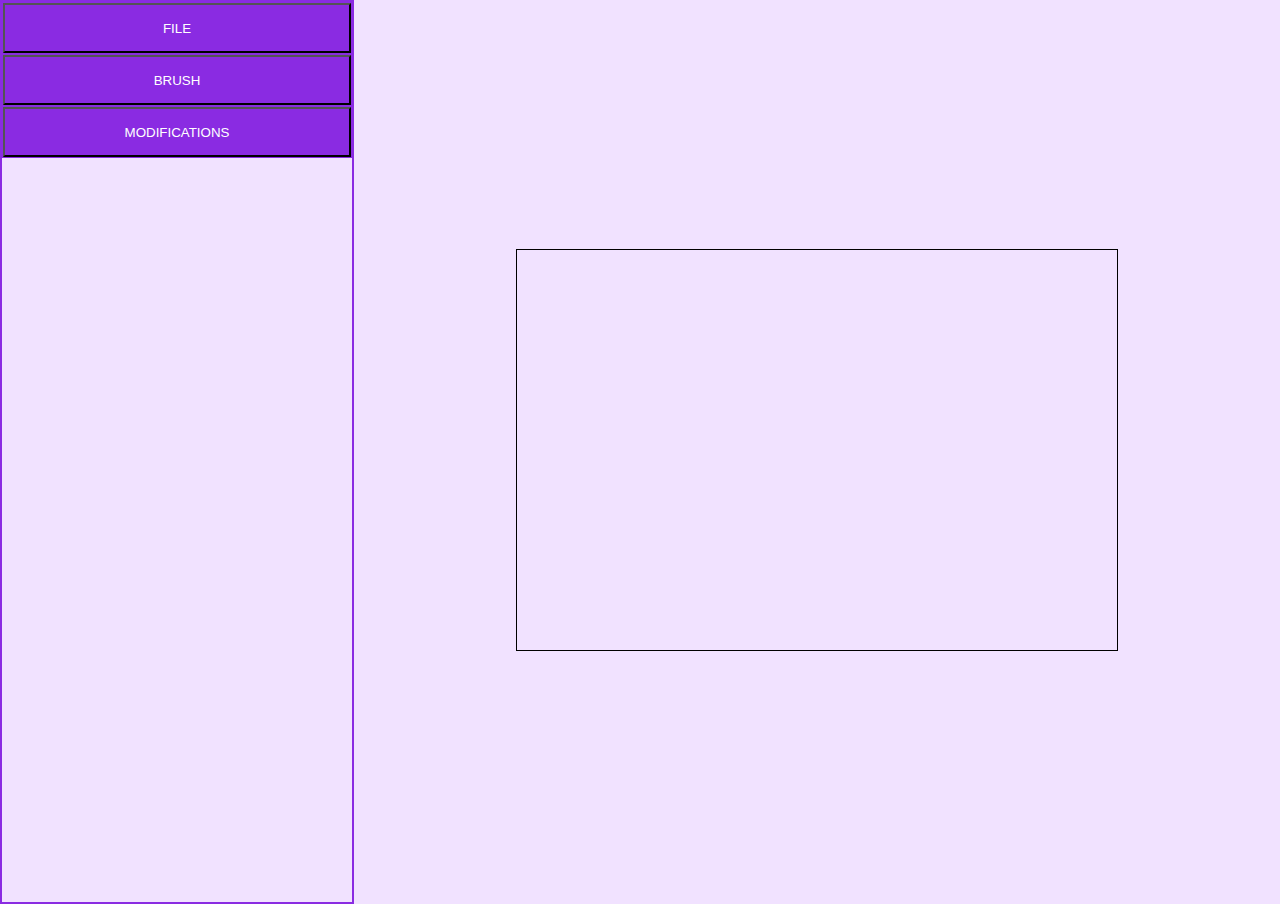
<file: Projekt2/index.html>
<!DOCTYPE html>
<html lang="en">
<head>
    <meta charset="UTF-8">
    <meta name="viewport" content="width=device-width, initial-scale=1.0">
    <meta http-equiv="X-UA-Compatible" content="ie=edge">
    <title>Projekt2 - Photoshop</title>
    <link rel="stylesheet" href="styles.css">
</head>
<body>
    <div id="container">
        <div id="toolBar">
            <div id="fileContainer" class="toolContainer">
                <button id="fileBTN" class="toolBarBTNClosed toolBarBTN">FILE</button>
                <div id="file" class="divClosed toolBarOptions">
                    
                    <div class="margin">
                        <input type="number" id="widthInput" placeholder="width" min="1" value="600">
                        <input type="number" id="heightInput" placeholder="height" min="1" value="400">
                    </div>
                    <button id="newCanvasBtn" class="margin">New Canvas</button>
                    <button id="openImageBtn" class="margin">Open Image</button>
                    <input type="file" id="openImageInput" name="Open Image" accept=".jpg,.jpeg,.jpe,.png" style="display: none;">
                    <button id="clearCanvas" class="margin">Clear Canvas</button>
                </div>
            </div>

            <div id="brushContainer" class="toolContainer">
                <button id="brushBTN" class="toolBarBTNClosed toolBarBTN">BRUSH</button>
                <div id="brush" class="divClosed toolBarOptions">
                    <div id="colorContainer" class="toolContainer">
                            <button id="colorBTN" class="toolBarBTNClosed toolBarBTN">COLOR</button>
                            <div id="color" class="divClosed toolBarOptions">
                                <div>
                                    Color Picker
                                    <input type="color" id="colorInput" class="toolBarOptions"  style="width: 98%;">
                                </div>
                                <div>
                                    Opacity
                                    <input type="range" id="opacityInput" class="toolBarOptions slider" style="width: 98%; background: linear-gradient(0.25turn, rgba(0, 0, 0, 0), rgb(0, 0, 0));" min="0" max="1" step="0.01" value="1">
                                </div>
                            </div>
                    </div>
                    <div id="shapeContainer" class="toolContainer">
                        <button id="shapeBTN" class="toolBarBTNClosed toolBarBTN">SHAPE</button>
                        <div id="shape" class="divClosed toolBarOptions">
                            <div class="margin">
                                <a>Size: </a>
                                <input type="number" id="sizeInput" min="1" max="1000" value="1" style="width: 100%;">
                            </div>
                            <input type="range" id="sizeSlider" class="toolBarOptions" min="1" max="100" value="1">
                            <div class="margin">
                                <a>Type: </a>
                                <select id="selectBrush" style="width: 100%;">
                                        <option value="null">None</option>
                                        <option value="inker">Inker</option>
                                        <option value="quillPen">Quill pen</option>
                                </select>
                            </div>

                        </div>
                    </div>
                </div>
            </div>
            <div id="modificationsContainer" class="toolContainer">
                
                <button id="modificationsBTN" class="toolBarBTNClosed toolBarBTN">MODIFICATIONS</button>
                <div id="modifications" class="divClosed toolBarOptions">
                    <div id="saturationContainer" class="toolContainer">
                        <button id="saturationBTN" class="toolBarBTNClosed toolBarBTN">SATURATION</button>
                        <div id="saturation" class="divClosed toolBarOptions">
                            <input type="range" id="redSaturationInput" class="toolBarOptions slider" style="width: 98%; background: linear-gradient(0.25turn, rgba(0, 0, 0, 1), rgb(255, 0, 0));" min="0" max="2" step="0.01" value="1">
                            <input type="range" id="greenSaturationInput" class="toolBarOptions slider" style="width: 98%; background: linear-gradient(0.25turn, rgba(0, 0, 0, 1), rgb(0, 255, 0));" min="0" max="2" step="0.01" value="1">
                            <input type="range" id="blueSaturationInput" class="toolBarOptions slider" style="width: 98%; background: linear-gradient(0.25turn, rgba(0, 0, 0, 1), rgb(0, 0, 255));" min="0" max="2" step="0.01" value="1">
                        </div>
                    </div>

                    <div id="brightnessContainer" class="toolContainer">
                        <button id="brightnessBTN" class="toolBarBTNClosed toolBarBTN">BRIGHTNESS</button>
                        <div id="brightness" class="divClosed toolBarOptions">
                            <input type="range" id="brightnessInput" class="toolBarOptions slider" style="width: 98%; background: linear-gradient(0.25turn, rgba(0, 0, 0, 1), rgb(255, 255, 255));" min="-255" max="255" step="1" value="0">
                        </div>
                    </div>
                    <div id="blurContainer" class="toolContainer">
                            <button id="blurBTN" class="toolBarBTNClosed toolBarBTN">BLUR</button>
                            <div id="blur" class="divClosed toolBarOptions">
                                <div class="margin">
                                    <a>Type: </a>
                                    <select id="selectBlurType" style="width: 100%;">
                                            <option value="Gaussian_Blur">Gaussian Blur</option>
                                            <option value="Channel_Blur">Channel Blur</option>
                                    </select>
                                </div>
                                <div id="gaussianBlur" class="toolBarOptions">
                                    <div class="margin">
                                        <a>Radiant: </a>
                                        <input type="range" id="gausianBlurInput" class="toolBarOptions" style="width: 98%;"  min="1" max="10" step="1" value="1">
                                    </div>
                                </div>
                                <div id="channelBlur" class="divClosed toolBarOptions">
                                        <div class="margin">
                                            <a>Angle: </a>
                                            <input type="range" id="blurAngleInput" class="toolBarOptions" style="width: 98%;"  min="0" max="180" step="5" value="0">
                                            
                                        </div>
                                        <div class="margin">
                                            <a>Red Channel: </a>
                                            <input type="range" id="redChannelInput" class="toolBarOptions slider" style="width: 98%; background: red;"  min="1" max="100" step="1" value="1">
                                        </div>
                                        <div class="margin">
                                            <a>Green Channel: </a>
                                            <input type="range" id="greenChannelInput" class="toolBarOptions slider" style="width: 98%; background: rgb(0, 255, 0);"  min="1" max="100" step="1" value="1">
                                        </div>
                                        <div class="margin">
                                            <a>Blue Channel: </a>
                                            <input type="range" id="blueChannelInput" class="toolBarOptions slider" style="width: 98%; background: blue;"  min="1" max="100" step="1" value="1">
                                        </div>
                                        <div class="margin">
                                            <a>Opacity Channel: </a>
                                            <input type="range" id="opacityChannelInput" class="toolBarOptions slider" style="width: 98%; background: white;"  min="1" max="100" step="1" value="1">
                                        </div>

                                </div>
                            </div>
                    </div>
                    <div id="contrastContainer" class="toolContainer">
                        <button id="contrastBTN" class="toolBarBTNClosed toolBarBTN">CONTRAST</button>
                        <div id="contrast" class="divClosed toolBarOptions">
                            <div class="margin">
                                <a>Value: </a>
                                <input type="range" id="contrastInput" class="toolBarOptions" style="width: 98%;"  min="0.5" max="3" step="0.01" value="1">
                            </div>
                        </div>
                    </div>

                    <div id="sepiaContainer" class="toolContainer">
                        <button id="sepiaBTN" class="toolBarBTNClosed toolBarBTN">SEPIA FILTER</button>
                        <div id="sepia" class="divClosed toolBarOptions">
                            <div class="margin">
                                <a>Value: </a>
                                <input type="range" id="sepiaInput" class="toolBarOptions" style="width: 98%;"  min="0" max="1" step="0.01" value="0">
                            </div>
                        </div>
                    </div>

                    <div class="margin">
                        <button id="cancelModificationsBTN" class="margin" style="width: 100%;">Cancel</button>
                        <button id="applyModificationsBTN" class="margin" style="width: 100%;">Apply</button>
                    </div>
                </div>
            </div>
        </div>

        <div id="workSpace">
            <canvas id="myCanvas" width="600" height="400"></canvas>
        </div>

    </div>

    <script type="text/javascript" src="elements.js"></script>
    <script type="text/javascript" src="canvas.js"></script>
    <script type="text/javascript" src="brush.js"></script>
    <script type="text/javascript" src="modifications.js"></script>
    <script type="text/javascript" src="script.js"></script>
    <script type="text/javascript" src="events.js"></script>

</body>
</html>
</file>
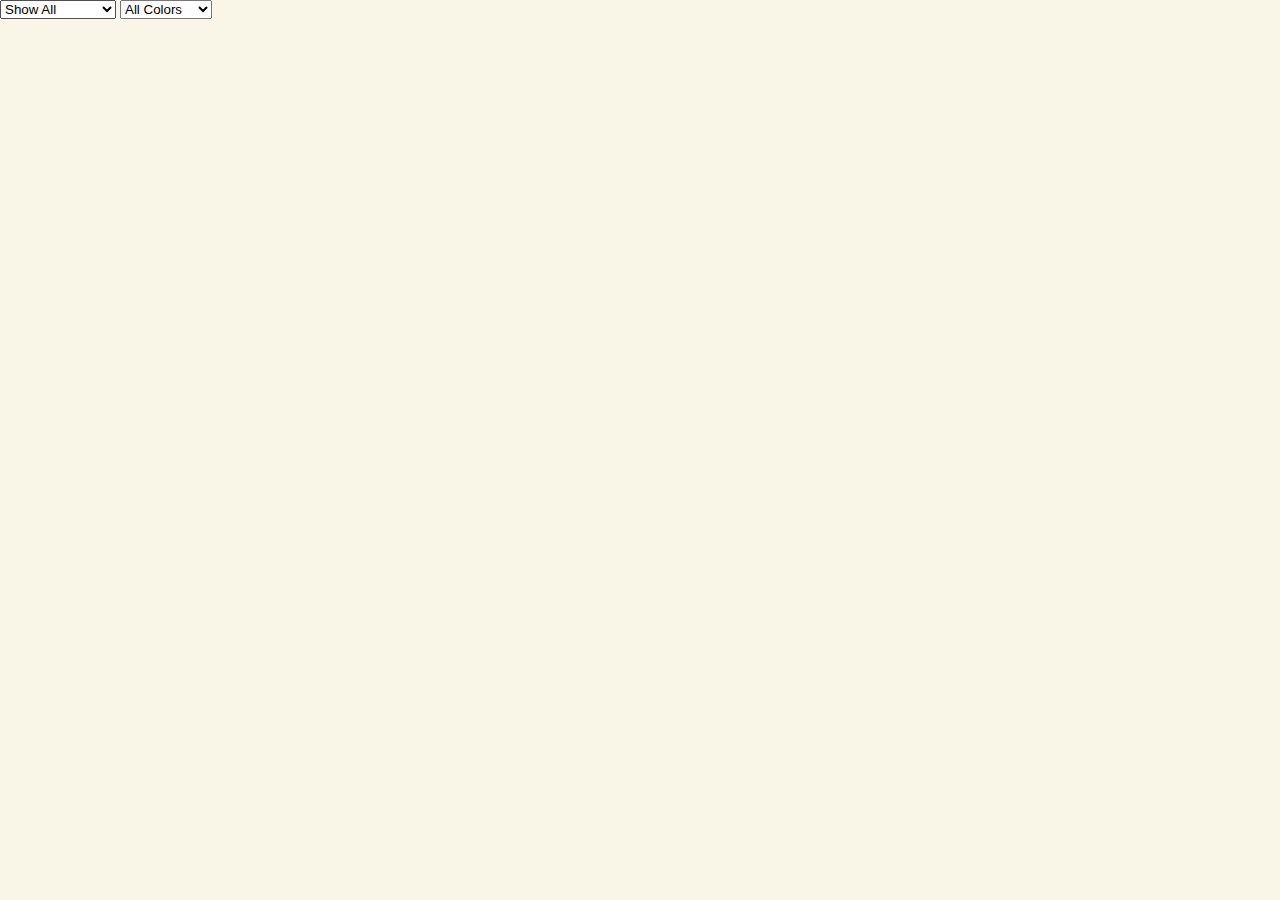
<file: Projekt3/index.html>
<!DOCTYPE html>
<html lang="en">
<head>
    <meta charset="UTF-8">
    <meta name="viewport" content="width=device-width, initial-scale=1.0">
    <meta http-equiv="X-UA-Compatible" content="ie=edge">
    <title>Projekt3 - NotePocket</title>
    <link rel="stylesheet" href="noteStyles.css">
</head>
<body>
    <div id="view">
        <select id="viewSelector">
            <option value="all">Show All</option>
            <option value="important">Show Important</option>
        </select>
        <select id="viewColorSelector">
                <option value="all">All Colors</option>
                <option value="Light Red">Light Red</option>
                <option value="Light Green">Light Green</option>
                <option value="Light Blue">Light Blue</option>
                <option value="Light Gray">Light Gray</option>
                <option value="Purple">Purple</option>
                <option value="Orange">Orange</option>
                <option value="Red">Red</option>
                <option value="Cyan">Cyan</option>
        </select>
    </div>
    <div id="boardSpace"></div>
    <div id="editSpace">
        <div id="editContainer" class="editContainer">
            <div id ="placeForNoteDiv" class="shadow"></div>
            <div id ="editTools" class="editTools shadow">
                <label for="inportantCheckBox" class="tool"><input type="checkbox" id="inportantCheckBox"> IMPORTANT!</label>
                <div class="tool">
                    <a style="width: 100px;">Color: </a>
                    <select id="colorSelector" style="width: 100%;">
                        <option value="Light Red">Light Red</option>
                        <option value="Light Green">Light Green</option>
                        <option value="Light Blue">Light Blue</option>
                        <option value="Light Gray">Light Gray</option>
                        <option value="Purple">Purple</option>
                        <option value="Orange">Orange</option>
                        <option value="Red">Red</option>
                        <option value="Cyan">Cyan</option>
                    </select>
                </div>
                <div class="tool">
                    <a style="width: 100px;">Reminder: </a>
                    <input id="dataReminder" type="date" style="width: 100%;">
                </div>
                <div class="tool">
                    <button id="deleteBTN" style="width: 100%;">Delete</button>
                </div>
            </div>
        </div>
    </div>


    <script type="text/javascript" src="Elements.js"></script>
    <script type="text/javascript" src="Note.js"></script>
    <script type="text/javascript" src="Board.js"></script>
    <script type="text/javascript" src="NoteHeader.js"></script>
    <script type="text/javascript" src="NoteMain.js"></script>
    <script type="text/javascript" src="NoteEdition.js"></script>
    <script type="text/javascript" src="DivNote.js"></script>
    <script type="text/javascript" src="NoteFold.js"></script>
    <script type="text/javascript" src="NoteReminder.js"></script>
    <script type="text/javascript" src="Script.js"></script>
</body>
</html>
</file>
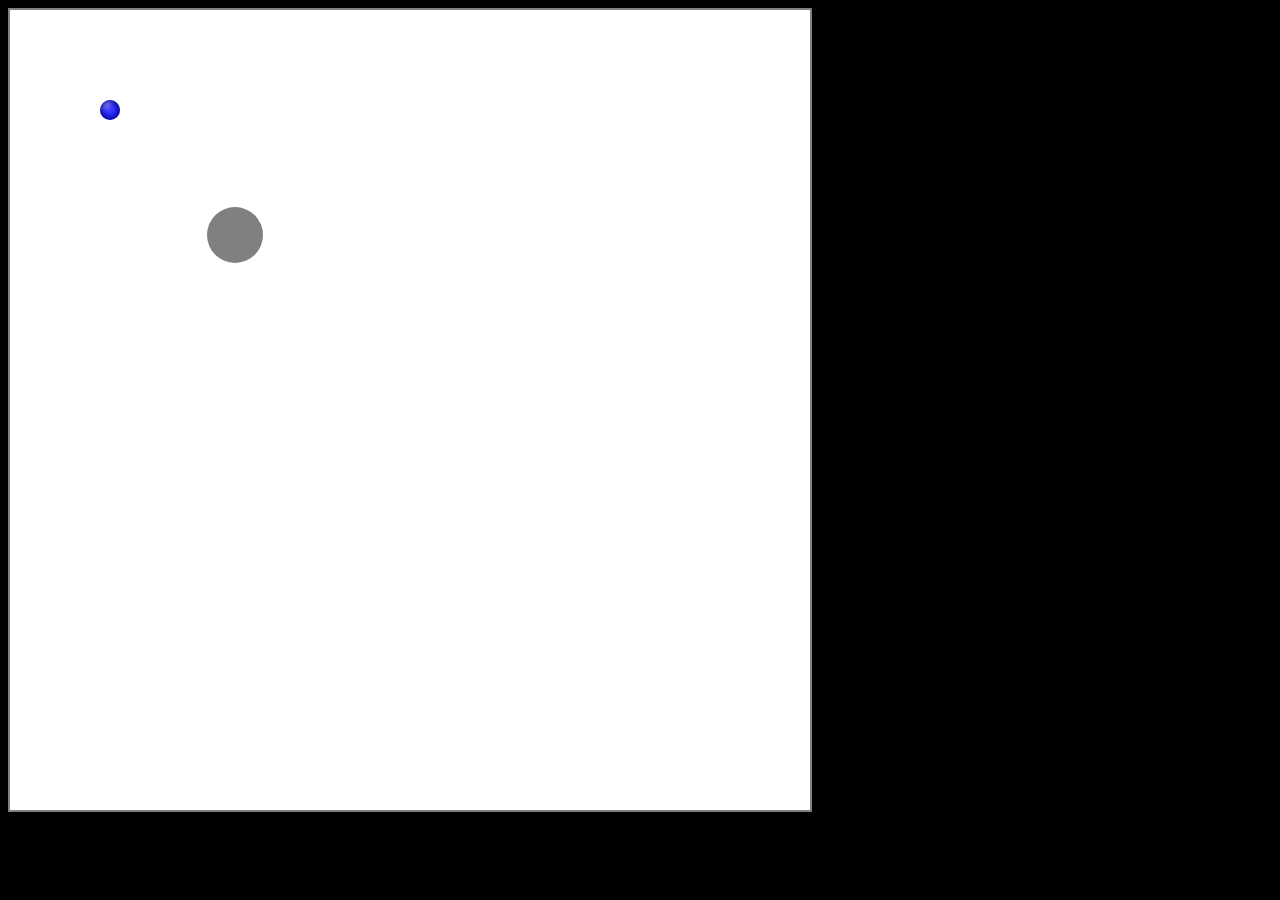
<file: Projekt4/index.html>
<!DOCTYPE html>
<html lang="en">
<head>
    <meta charset="UTF-8">
    <meta name="viewport" content="width=device-width, initial-scale=1.0">
    <meta http-equiv="X-UA-Compatible" content="ie=edge">
    <title>Projekt4 - Ball in the hole</title>
    <link rel="stylesheet" href="noteStyles.css">
</head>
<body>

    <script type="text/javascript" src="Ball.js"></script>
    <script type="text/javascript" src="Aim.js"></script>
    <script type="text/javascript" src="Board.js"></script>
    <script type="text/javascript" src="Game.js"></script>
</body>
</html>
</file>
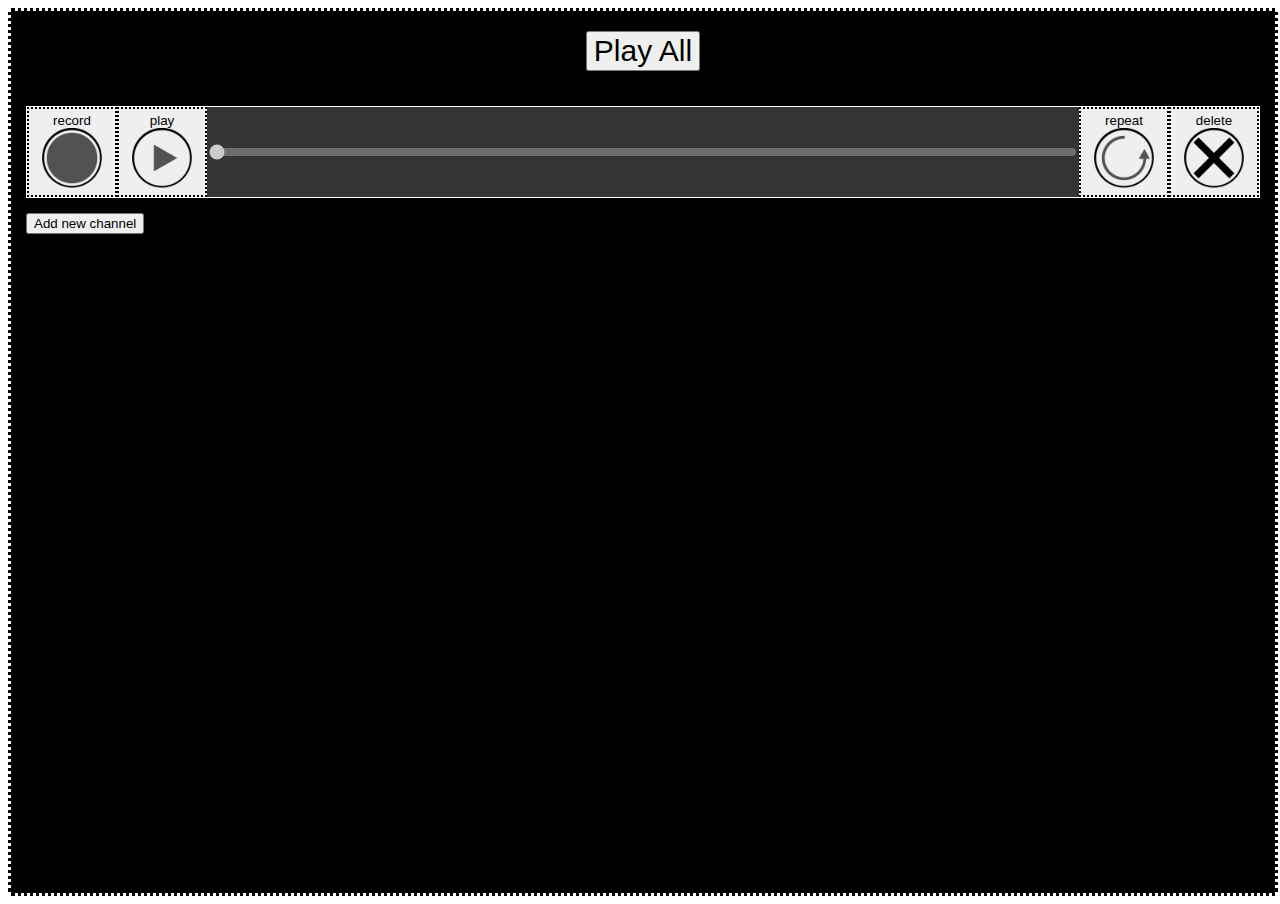
<file: z1.html>
<!DOCTYPE html>
<html lang="en">
<head>
    <meta charset="UTF-8">
    <meta name="viewport" content="width=device-width, initial-scale=1.0">
    <meta http-equiv="X-UA-Compatible" content="ie=edge">
    <title>Document</title>
    <link rel="stylesheet" href="styles.css">
    
</head>
<body>
    <div id="container">
        <div id="top">
                <button id="playAll">Play All</button> 
        </div>
        <div id="channels"></div>
        <button id="newChannelBtn">Add new channel</button>
        
        <audio src="sounds/boom.wav" controls id='boom' ></audio>
        <audio src="sounds/clap.wav" controls id='clap'></audio>
        <audio src="sounds/hihat.wav" controls id='hithat'></audio>
        <audio src="sounds/openhat.wav" controls id='openhat'></audio>
        <audio src="sounds/ride.wav" controls id='ride'></audio>
        <audio src="sounds/kick.wav" controls id='kick'></audio>
        <audio src="sounds/snare.wav" controls id='snare'></audio>
        <audio src="sounds/tink.wav" controls id='tink'></audio>
        <audio src="sounds/tom.wav" controls id='tom'></audio>
    </div>

    <script src="script.js"></script>
</body>
</html>
</file>
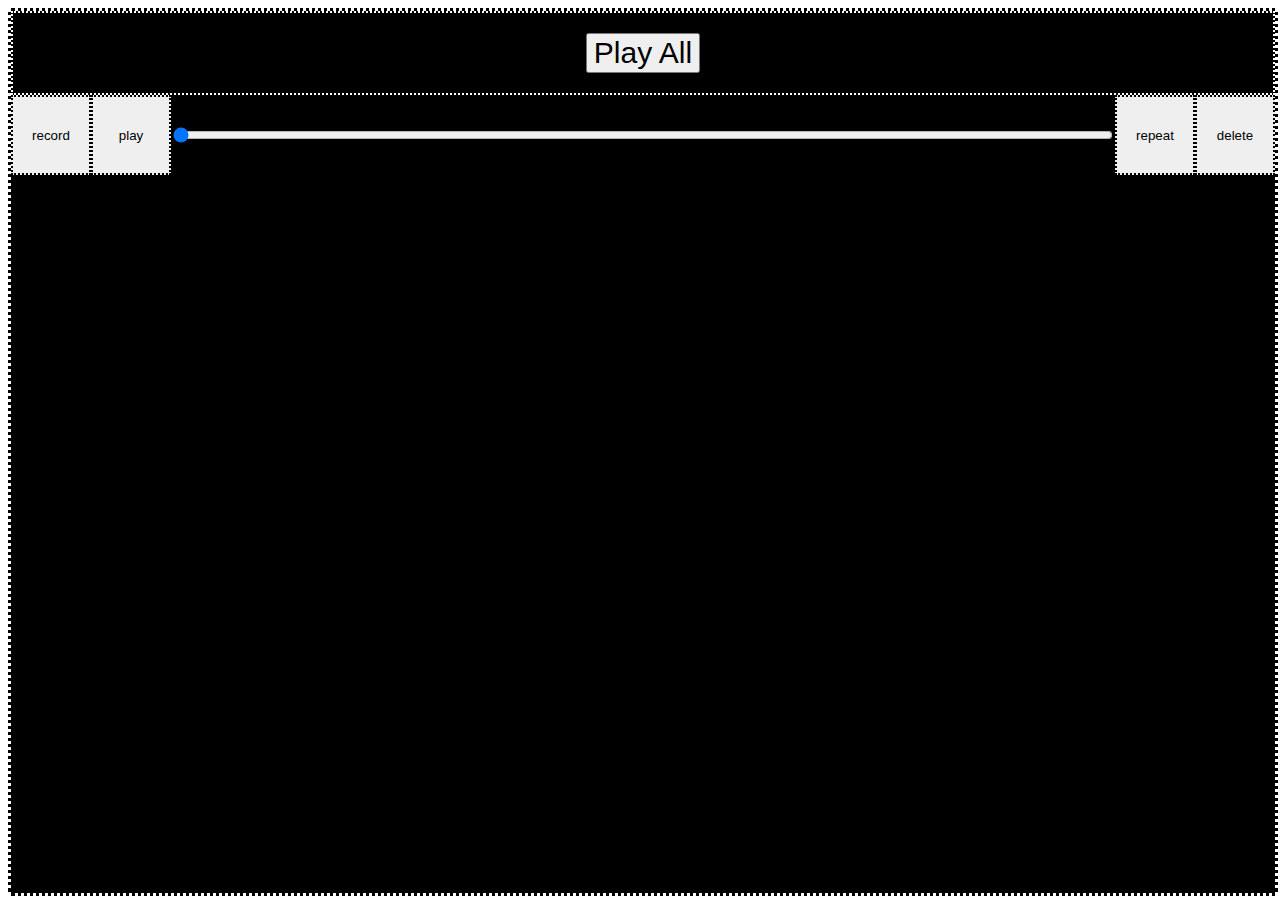
<file: zajecia_1/z1.html>
<!DOCTYPE html>
<html lang="en">
<head>
    <meta charset="UTF-8">
    <meta name="viewport" content="width=device-width, initial-scale=1.0">
    <meta http-equiv="X-UA-Compatible" content="ie=edge">
    <title>Document</title>
    <link rel="stylesheet" href="styles.css">
    
</head>
<body>
    <div id="container">
        <div id="top">
                <button id="playAll">Play All</button> 
        </div>
        <div class="channel">
            <button id="record" >record</button>
            <button id="play" >play</button>
            <input type="range" min="0" max="100" value="0" class="slider" id="myRange" style="width: 100%;">
            <button id="repeat" >repeat</button>
            <button id="delete" >delete</button>
        </div>
        
        <audio src="sounds/boom.wav" controls id='boom' ></audio>
        <audio src="sounds/clap.wav" controls id='clap'></audio>
        <audio src="sounds/hihat.wav" controls id='hihat'></audio>
        <audio src="sounds/openhat.wav" controls id='openhat'></audio>
        <audio src="sounds/ride.wav" controls id='ride'></audio>
        <audio src="sounds/kick.wav" controls id='kick'></audio>
    </div>

    <script src="script.js"></script>
</body>
</html>
</file>
<file: Projekt2/styles.css>
body{
    margin: 0;
    padding: 0;
    background-color: rgb(241, 226, 255);
    overflow: hidden;
}

a{
    width: 25%;
}

#container{
    width: 100%;
    height: 100vh;
    display: flex;
    flex-flow: row;
}

#toolBar{
    min-width: 350px;
    width: 350px;
    height: 100vh;
    border: blueviolet solid 2px;
    overflow-y: auto;
}

#toolBar:div{
    width: 350px;
    height: 50px;
    border: blueviolet solid 2px;
}

#workSpace{
    width: 100%;
    height: 100%;
    display: block;
    overflow: auto;
}


canvas{
    border:1px solid #000000;
    margin-left: 50%;
    margin-right: 50%;
    margin-top: 50%;
    margin-bottom: 50%;
}


.toolBarBTN{
    width: 100%;
    height: 50px;
    background-color: rgb(84, 28, 136);
    color: white;
}

.toolBarBTNClosed{
    background-color: blueviolet;
}

.toolBarOptions{
    display: flex;
    flex-flow: column;
    margin-bottom: 15px;
}

.margin{
    margin-top: 3px;
    margin-bottom: 3px;
}

div.margin{
    display: flex;
    flex-flow: row;
    justify-content: space-between;
}

.toolContainer{
    border: solid blueviolet 1px;
}

.toolContainer > * .toolContainer{
    width: 90%;
    margin: auto;
}

button.margin{
    background-color: white;
    border: solid blueviolet 1px;
}

button.margin:hover{
    background-color: rgb(187, 116, 253);
    border: solid white 1px;
    color: white;
}

.divClosed{
    height: 0px;
    display: none;
}

.divOpened{
    height: 100%;
    visibility: visible;
}

.slider{
    -webkit-appearance: none;
    border: solid grey 1px;
  }
</file>
<file: Projekt3/noteStyles.css>
.view{
    position: absolute;
    left: 0;
    top: 0;
    z-index: 0;
}


.noteContainer, .noteContainer div{
    border: solid rgba(0, 0, 0, 0.37) 1px;
}

body{
    margin: 0;
    height: 100vh;
    overflow: hidden;
    background-color: rgb(250, 246, 231);
}


#editSpace{
    visibility: hidden;
    position: absolute;
    left: 0;
    top: 0;
    width: 100vw;
    height: 100vh;
    background-color: rgba(255, 248, 220, 0.623);
}

.tool{
    display: flex;
    flex-direction: row;
    width: 95%;
    margin-left: auto;
    margin-right: auto;
    margin-top: 5px;
    margin-bottom: 5px;
}

.shadow{
    box-shadow: -5px -5px 5px rgba(128, 128, 128, 0.521);
}


.editContainer
{
    position: relative;
    left: 50%;
    top: 50%;
    width: min-content;
    height: min-content;
    display: flex;
    flex-direction: row;
}


.insideNote{
    margin: 5px;
}

input[type="text"].insideNote, textarea.insideNote {
    background-color: rgba(0, 0, 0, 0);
    border: 1px solid rgba(0, 0, 0, 0.37);
    cursor: unset;
}

textarea.insideNote:disabled {
    color: unset;
    cursor: unset;
}

.editTools{
    width: 250px;
    height: max-content;
    margin-left: 15px;
    border: black solid 1px;
    background-color: gainsboro;
}


.importantNote
{
    box-shadow: -5px -5px 5px rgba(128, 128, 128, 0.521);
}

/* CONTAINER */
.noteContainer{
    position: absolute;
    width: min-content;
    display: flex;
    flex-direction: column;
    user-select: none;
    opacity: 1;
}

.fold{
    position: relative;
    border: solid black 1px;
    box-shadow: -5px -5px 10px rgba(0, 0, 0, 0.1);
    transform-origin: top left;
}



/* HEADER */
.noteHeader{
    padding-top: 10px;
    padding-bottom: 10px;
    font-size: 20px;
    font-weight: bold;
    cursor: grab;
    min-width: initial;
}

/* MAIN */
.noteMain{
    min-width: 270px;
    min-height: 200px;
}

/* FOOTER */
.noteFooter{
    width: initial;
    height: 20px;

}
</file>
<file: Projekt4/noteStyles.css>
body{
  background: black;
  overflow: hidden;
}

.ball {
  display: block;
  border-radius: 50%;
  position: absolute;
  margin: 0;
  /*overflow: hidden;*/
}
.ball::after {
  content: "";
  width: inherit;
  height: inherit;
  position: absolute;
  top: 0;
  left: 0;
  border-radius: 50%;
  background: radial-gradient(circle at 25% 25%, rgba(255, 255, 255, 1), rgba(255, 255, 255, 1) 10%, rgba(255, 255, 255, 0) 15%);
  transform: skewX(-20deg);
  filter: blur(3px);
}

.ball::before {
  content: "";
  width: inherit;
  height: inherit;
  position: absolute;
  border-radius: 50%;
  background: radial-gradient(circle at 50% 50%, rgba(255, 255, 255, 0.2) 20%,rgba(0, 0, 0, 0.4) 80%, rgba(0, 0, 0, 1) 100%);
}



.aim{
  display: block;
  margin: 0;
  border-radius: 50%;
  position: absolute;
  border: solid black 1;
}

.board{
  display: block;
  border: grey solid 2px;
  background: white;
  overflow: hidden;
}

#interface{
  height: 40px;
  width: 100%;
  margin-top: 10px;
  background: white;
  display: flex;
  flex-direction: row;
}

#interface div{
  height: 100%;
  width: 33%;
  text-align: center;
  vertical-align: middle;
  line-height: 40px; 
}

#newGameBTN{
  width: 33%;
}
</file>
<file: styles.css>
#container{
    background-color: black;
    width: 100%;
    min-height: 98vh;
    border: white dotted 3px;
}

#newChannelBtn{
    display: flex;
    margin: 15px;
}

#top{
    min-width: 80px;
    min-height: 80px;
    margin: auto;
    display: flex;
    justify-content: center;
    align-items: center;
}

.channel{
    display: flex;
    flex-direction: row;
    margin: 15px;
    border: white solid 1px;
    background-color: rgb(53, 53, 53);
    
}

.channel button{
    min-width: 90px;
    min-height: 90px;
    border: black dotted 2px;
}

#playAll{
    font-size: 30px;
}

audio{
    width: 0px;
    height: 0px;
}
</file>
<file: zajecia_1/styles.css>
#container{
    background-color: black;
    width: 100%;
    min-height: 98vh;
    border: white dotted 3px;
}

#top{
    min-width: 80px;
    min-height: 80px;
    margin: auto;
    display: flex;
    justify-content: center;
    align-items: center;
    border: white dotted 2px;
}

.channel{
    display: flex;
    flex-direction: row;
}

.channel button{
    min-width: 80px;
    min-height: 80px;
    border: black dotted 2px;
}

#playAll{
    font-size: 30px;
}

audio{
    width: 0px;
    height: 0px;
}
</file>
